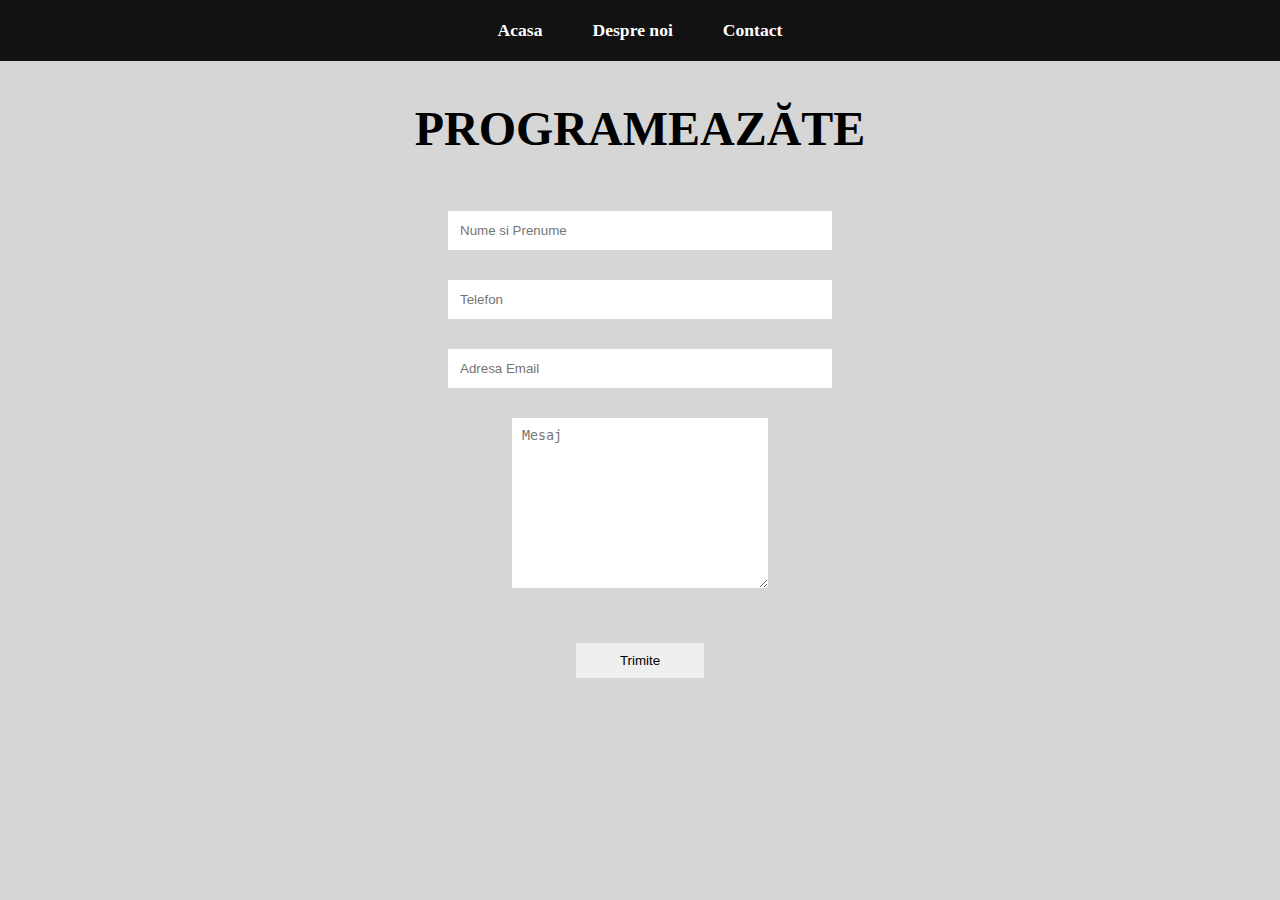
<file: contact.html>
<!DOCTYPE html>
<html lang="en">
<head>
    <meta charset="UTF-8">
    <meta http-equiv="X-UA-Compatible" content="IE=edge">
    <meta name="viewport" content="width=device-width, initial-scale=1.0">
    <link rel="stylesheet" href="style.css">

    <title>Clinica Elena</title>

</head>
<body>

    <nav class="navbar">
        <ul>
            <li><a href="index.html">Acasa</a></li>
            <li><a href="despre.html">Despre noi</a></li>
            <li><a href="">Contact</a></li>

        </ul>
    </nav>

    <section id="programari">
        <h1 class="headings">PROGRAMEAZĂTE
        </h1>
        <form action="" class="form">
            <input type="text" name="name" class="input" placeholder="Nume si Prenume">
            <input type="number" name="phone" class="input" placeholder="Telefon">
            <input type="email" name="email" class="input" placeholder="Adresa Email">
            <textarea name="msg" id="msg" cols="30" rows="10" placeholder="Mesaj"></textarea>
            <input type="submit" value="Trimite" id="send">
        </form>
    </section>
</body>
</html>
</file>
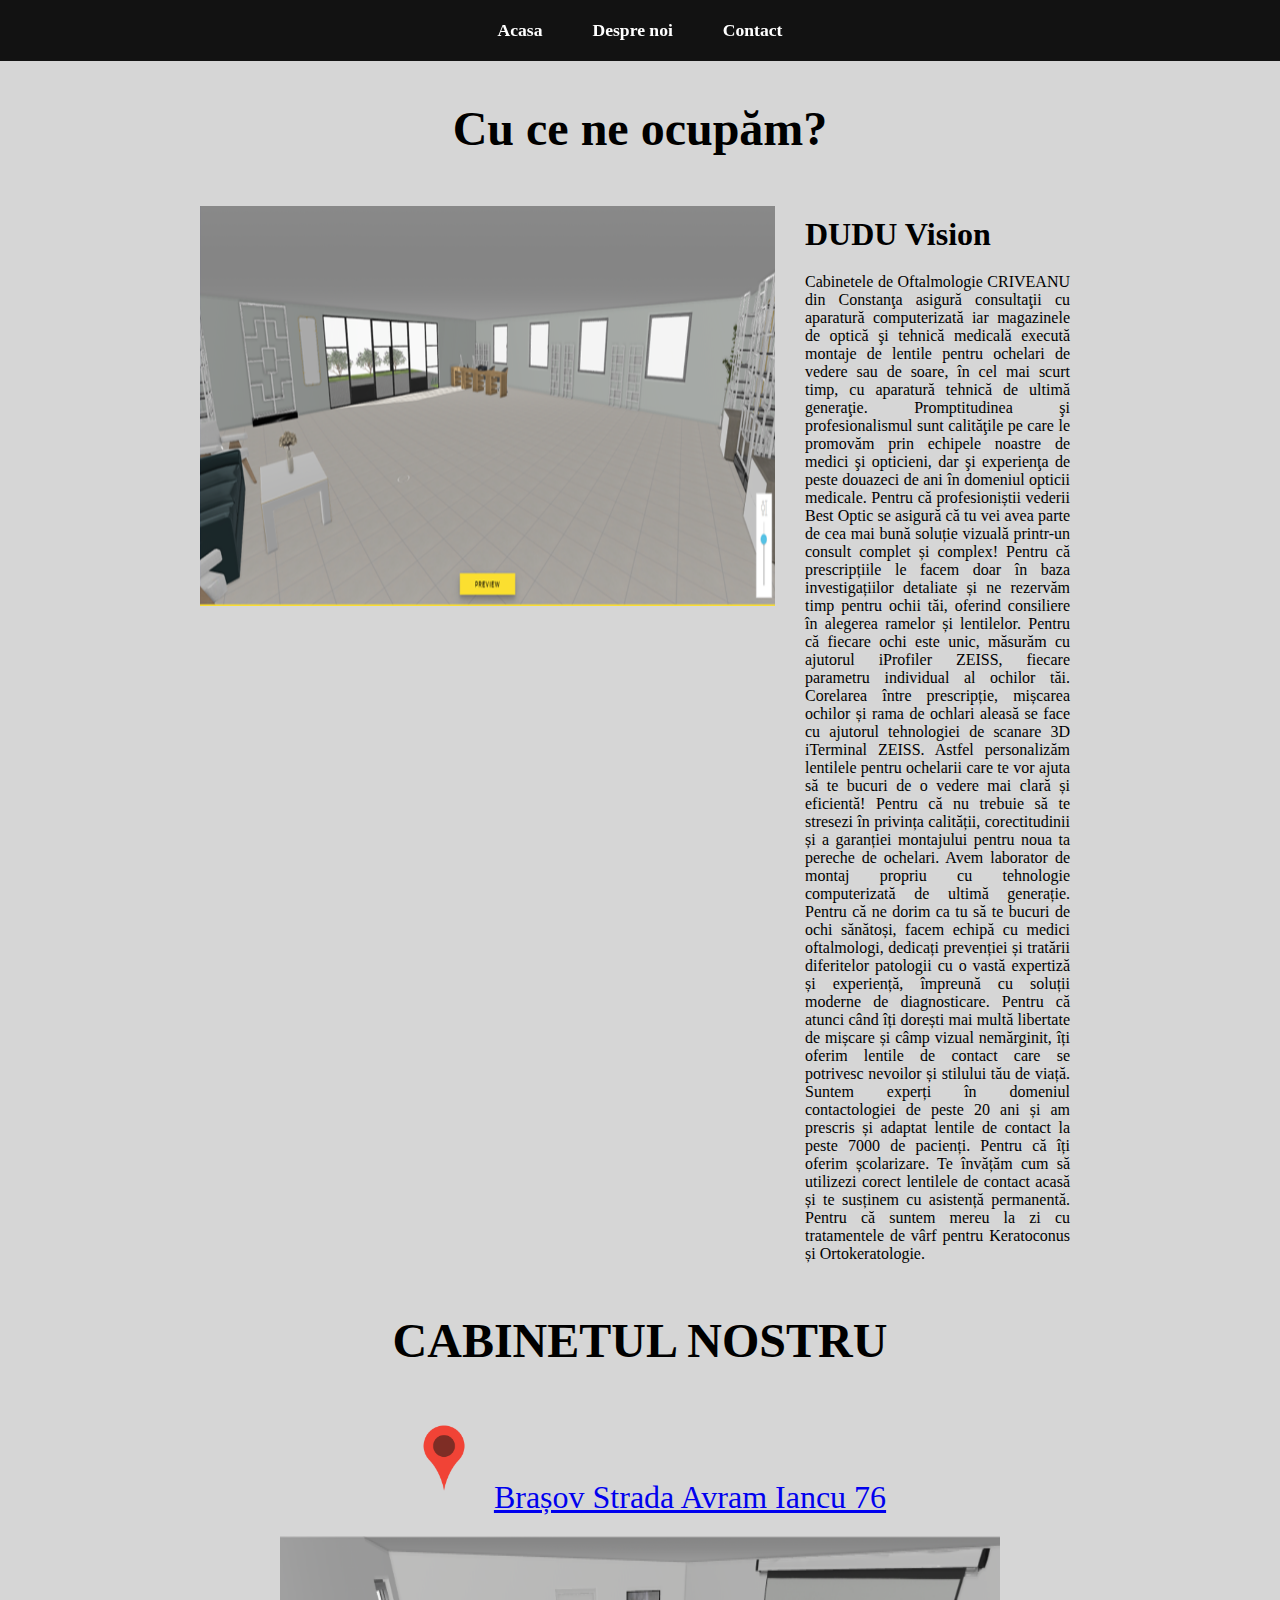
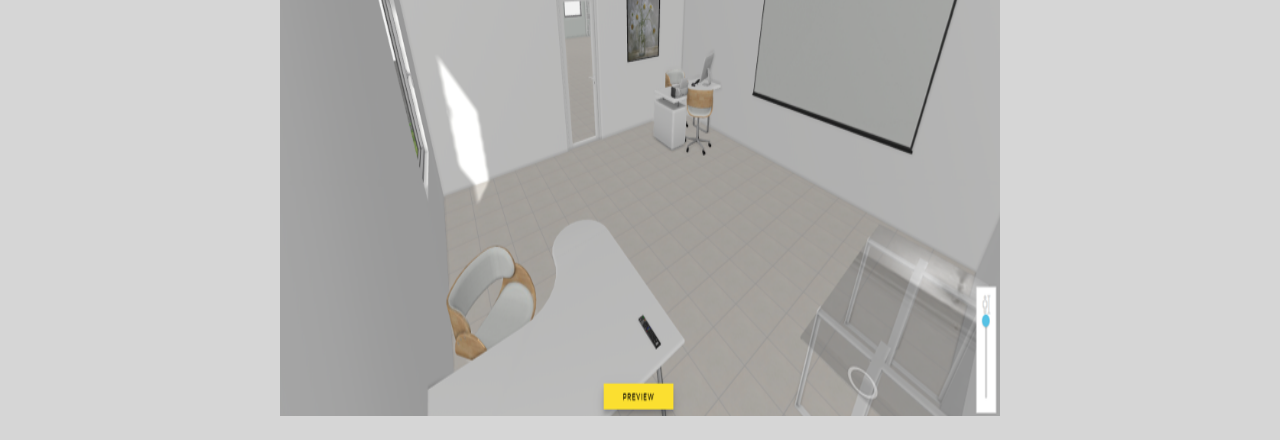
<file: despre.html>
<!DOCTYPE html>
<html lang="en">
<head>
    <meta charset="UTF-8">
    <meta http-equiv="X-UA-Compatible" content="IE=edge">
    <meta name="viewport" content="width=device-width, initial-scale=1.0">
    <link rel="stylesheet" href="style.css">

    <title>Clinica Elena</title>

</head>
<body>

    <nav class="navbar">
        <ul>
            <li><a href="index.html">Acasa</a></li>
            <li><a href="">Despre noi</a></li>
            <li><a href="contact.html">Contact</a></li>

        </ul>
    </nav>

        <h1 class="headings">Cu ce ne ocupăm?</h1>
        <div id="pic">
            <img src="Images/office.png" alt="">
            <div id="intro">
                <h2>DUDU Vision</h2>
                <p>Cabinetele de Oftalmologie CRIVEANU din Constanţa asigură consultaţii cu aparatură computerizată iar 
                    magazinele de optică şi tehnică medicală execută montaje de lentile pentru ochelari de vedere sau de soare, în cel mai scurt timp,  
                    cu aparatură tehnică de ultimă generaţie. Promptitudinea şi profesionalismul sunt calităţile pe care le promovăm prin echipele noastre de 
                    medici şi opticieni, dar şi experienţa de peste douazeci de ani în domeniul opticii medicale.
                    Pentru că profesioniștii vederii Best Optic se asigură că tu vei avea parte de cea mai bună soluție vizuală printr-un consult complet și complex!
                    Pentru că prescripțiile le facem doar în baza investigațiilor detaliate și ne rezervăm timp pentru ochii tăi, oferind consiliere în alegerea ramelor și lentilelor.
                    Pentru că fiecare ochi este unic, măsurăm cu ajutorul iProfiler ZEISS, fiecare parametru individual al ochilor tăi. Corelarea între prescripție, mișcarea 
                    ochilor și rama de ochlari aleasă se face cu ajutorul tehnologiei de scanare 3D iTerminal ZEISS. Astfel personalizăm lentilele 
                    pentru ochelarii care te vor ajuta să te bucuri de o vedere mai clară și eficientă!
                    Pentru că nu trebuie să te stresezi în privința calității, corectitudinii și a garanției montajului pentru noua ta pereche de ochelari. Avem laborator de montaj propriu cu tehnologie computerizată de ultimă generație.
                    Pentru că ne dorim ca tu să te bucuri de ochi sănătoși, facem echipă cu medici oftalmologi, dedicați prevenției și tratării diferitelor patologii cu o vastă expertiză și experiență, împreună cu soluții moderne de diagnosticare.
                    Pentru că atunci când îți dorești mai multă libertate de mișcare și câmp vizual nemărginit, îți oferim lentile de contact care se potrivesc nevoilor și stilului tău de viață.  Suntem experți în domeniul contactologiei de peste 20 ani și am prescris și adaptat lentile de contact la peste 7000 de pacienți.
                    Pentru că îți oferim școlarizare. Te învățăm cum să utilizezi corect lentilele de contact acasă și te susținem cu asistență permanentă.
                    Pentru că suntem mereu la zi cu tratamentele de vârf pentru Keratoconus și Ortokeratologie.
                </p>
            </div>
        </div>

        <h1 class="headings">CABINETUL NOSTRU</h1>
            <a href="https://www.google.com/maps/place/Strada+Avram+Iancu+76,+Bra%C8%99ov,+Romania/@45.658817,25.5848153,17z/data=!3m1!4b1!4m5!3m4!1s0x40b35b9888b22e59:0x2c7bea2934f4d1e5!8m2!3d45.658817!4d25.587004">
        <p class="address-text" ><img class="maps" src="Images/maps.png">Brașov Strada Avram Iancu 76</p></a>
        <div class="gallery"><a href="https://www.google.com/maps/place/Strada+Avram+Iancu+76,+Bra%C8%99ov,+Romania/@45.658817,25.5848153,17z/data=!3m1!4b1!4m5!3m4!1s0x40b35b9888b22e59:0x2c7bea2934f4d1e5!8m2!3d45.658817!4d25.587004">
            <img src="Images/cabinet.png" alt="https://www.google.com/maps/place/Strada+Avram+Iancu+76,+Bra%C8%99ov,+Romania/@45.658817,25.5848153,17z/data=!3m1!4b1!4m5!3m4!1s0x40b35b9888b22e59:0x2c7bea2934f4d1e5!8m2!3d45.658817!4d25.587004">
        </a>
    </div>
</body>
</html>
</file>
<file: style.css>
*{
    margin: 0;
    padding: 0;
    box-sizing: border-box;
}
html{
    scroll-behavior: smooth;
}

/*Navbar style*/
.navbar{
    display: flex;
    justify-content: center;
    align-items: center;
    background-color: rgba(0, 0, 0, 0.918);
    position: sticky;
    top: 0;
}
.navbar ul{
    display: flex;
    list-style: none;
    margin: 20px 0px;

}
.navbar ul li{
    font-family: century;
    font-size: 1.1rem;
    font-weight: bold;
}
.navbar ul li a{
    text-decoration: none;
    color: white;
    padding: 8px 25px;
    transition: all .5s ease;
}
.navbar ul li a:hover{
    background-color: white;
    color: black;
    box-shadow: 0 0 10px white;
}
body {
    background-color: rgb(214, 214, 214);
}
/*Home Page section*/
#home{
    display: flex;
    flex-direction: column;
    height: 840px;
    justify-content: center;
    align-items: center;
    color: white;

}
#home::before{
    content: "";
    position: absolute;
    top: 0;
    right: 0;
    background: url(Images/duduVisionLogo.jpeg) no-repeat center center/cover;
    height: 92%;
    width: 92%;
    margin-right: 100px;
    margin-top: 50px;
    z-index: -1;

}
.main{
    display: flex;
    flex-direction: column;
    /* border: 1px solid white; */
    align-items: center;
    position: absolute;
    top: 30%;
    right: 10%;
}
.headings{
    font-family: century;
    font-size: 3rem;
    text-align: center;
    margin: 40px 0px;
}
.btn{
    padding: 10px 35px;
    background-color: transparent;
    border: 1px solid white;
    color: white;
    outline: none;
    transition: .6s ease;
}
.btn:hover{
    cursor: pointer;
    background-color: white;
    color: black;
    box-shadow: 0 0 5px white, 0 0 10px white, 0 0 15 white;
    font-weight: bold;
}
.heading{
    font-family: century;
    font-size: 12rem;
    margin: 40px 0px;
}

/*About Section*/
#about{
    display: flex;
    flex-direction: column;
    box-sizing: border-box;
    padding: 20px;
    margin-bottom: 50px;
}
#pic{
    display: flex;
    margin-left: 200px;
    margin-right: 200px;
    margin-top: 50px;
}
#pic img{
    width: 575px;
    height: 400px;
    margin-right: 20px;
}
#intro{
    display: flex;
    flex-direction: column;
    text-align: justify;
    padding: 10px;
}
#intro h2{
    font-size: 2rem;
    margin-bottom: 20px;
}

/* Portfolio Section*/
.gallery{
    display: flex;
    flex-wrap: wrap;
    justify-content: space-around;
    box-sizing: border-box;
}
.gallery img{
    width: 720px;
    height: 480px;
    margin: 20px;
}
img.maps{
    width: 100px;
    height: 100px;
}
.address-text{
    text-align: center;
    font-size: 200%;
}

/* Services Section */
#services{
    display: flex;
    flex-direction: column;
    padding: 20px;
}
.row{
    display: flex;
    justify-content: space-around;
    flex-wrap: wrap;
    box-sizing: border-box;
}
.box{
    display: flex;
    flex-direction: column;
    width: 350px;
    height: 450px;
    border: 1px solid black;
    margin: 10px;
    align-items: center;
    text-align: justify;
    padding: 10px;
    border-radius: 15px;
    background: linear-gradient(to top, rgb(255,45,45) 50%, white 50%);
    background-size: 100% 200%;
    transition: all .8s;
}
.box:hover{
    background-position: left bottom;
    color: white;
    border: none;
    box-shadow: 0 0 20px rgb(255, 45, 45);
}
.box img{
    width: 80px;
    height: 80px;
    background-color: white;
    padding: 10px;
}
/* Contact Section */
#contact{
    display: flex;
    flex-direction: column;
    box-sizing: border-box;
    background-color: rgba(0, 0, 0, 0.9);
    color: white;
    padding: 20px;
}
.form{
    display: flex;
    flex-direction: column;
    box-sizing: border-box;
    align-items: center;
    margin:  20px 0px;
}
.input{
    padding: 12px;
    margin: 15px;
    width: 30%;
    border: none;
    outline: none;
}
#msg{
    width: 20%;
    padding: 10px;
    margin: 15px;
    border: none;
    outline: none;
}
#send{
    padding: 10px;
    width: 10%;
    margin: 40px;
    border: none;
    outline: none;
}
#send:hover{
    cursor: pointer;
    box-shadow:  0 0 10px white;
}
</file>
